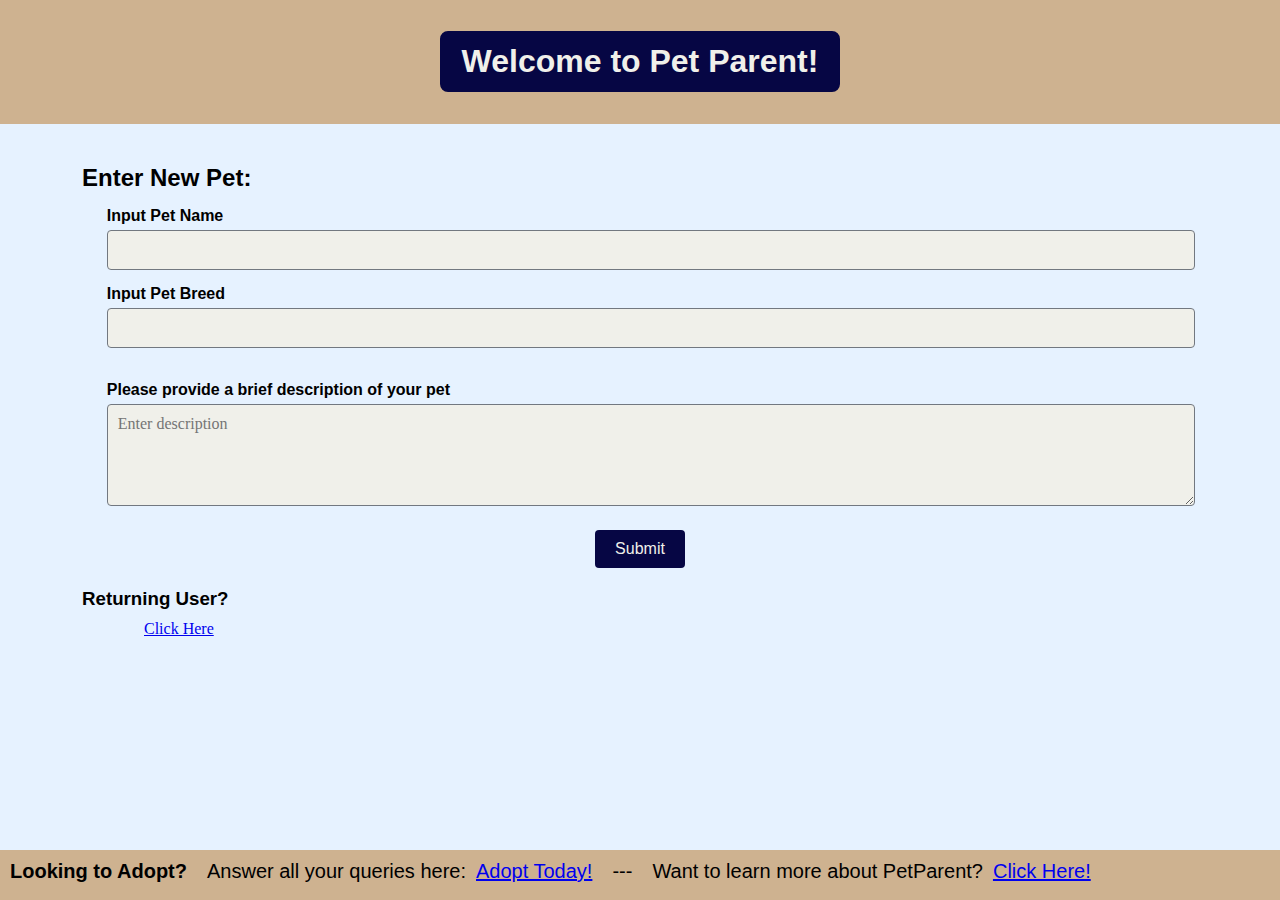
<file: src/index.html>
<!DOCTYPE html>
<html lang="en">
<head>
  <meta charset="UTF-8">
  <title>PetParent</title>
  <meta name="viewport" content="width=device-width, initial-scale=1.0">
  <link href="styles/frontpage.css" rel="stylesheet">
</head>

<body>
  <header>
    <h1 id="title">Welcome to Pet Parent!</h1>
  </header>

  <main>
    <h2>Enter New Pet:</h2>
    <form>
      <div class="form-group">
        <label for="pet-name">Input Pet Name</label>
        <input type="text" id="pet-name" name="Pet Name">
        <br>
        <label for="pet-breed">Input Pet Breed</label>
        <input type="text" id="pet-breed" name="Pet Breed">
        <br>
        <br>
        <label for="pet-description">Please provide a brief description of your pet</label>
        <textarea id="pet-description" placeholder="Enter description"></textarea>
      </div>
      <div class="form-buttons">
        <button type="submit" id="update" onclick="addFirstPet(event)">Submit</button>
      </div>
    </form>

    <h3>Returning User?</h3>
    <a href="main.html" id="returninguser">Click Here</a>
    <br>
    <br>
  </main>

  <footer>
    <p><strong>Looking to Adopt?</strong></p>
    <p>Answer all your queries here:</p>
    <a id="adoptlink" href="https://www.aspca.org/adopt-pet" target="_blank">Adopt Today!</a>
    <p>---</p>
    <p>Want to learn more about PetParent?</p>
    <a id="aboutlink" href="about.html">Click Here!</a>
  </footer>

  <script src="scripts/firstload.js"></script>
</body>
</html>
</file>
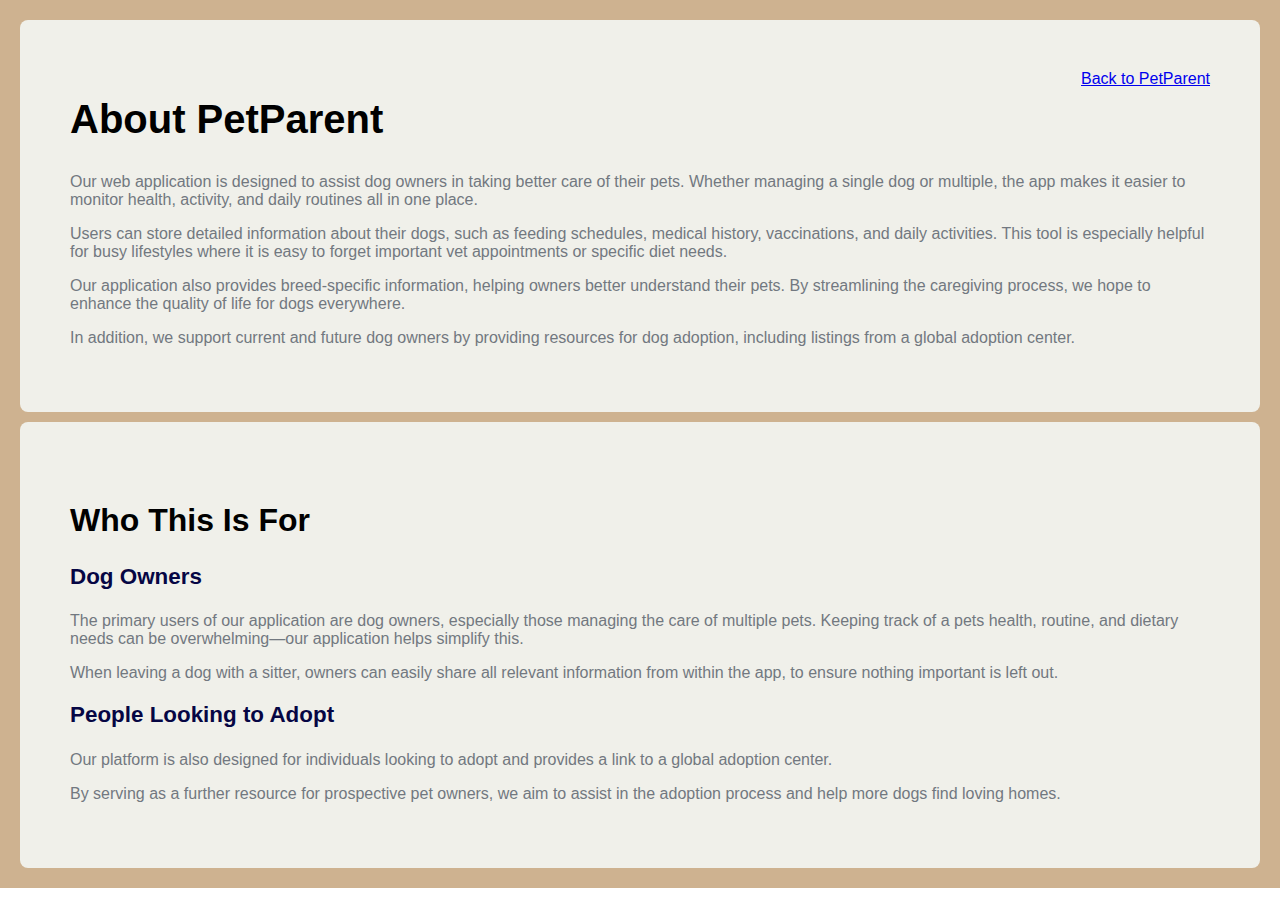
<file: src/about.html>
<!DOCTYPE html>
<html lang="en">
<head>
    <meta charset="UTF-8">
    <title>AboutPetParent</title>
    <link href="styles/about.css" rel="stylesheet">
    <meta name="viewport" content="width=device-width, initial-scale=1.0">
</head>
<body>
    <main>
        <section id="about-purpose">
          <div id="title">
            <h1>About PetParent</h1>
            <a id="mainlink" href="main.html">Back to PetParent</a>
          </div>
          <p>
            Our web application is designed to assist dog owners in taking better care of their pets. Whether managing a single dog or multiple, the app makes it easier to monitor health, activity, and daily routines all in one place.
          </p>
          <p>
            Users can store detailed information about their dogs, such as feeding schedules, medical history, vaccinations, and daily activities. This tool is especially helpful for busy lifestyles where it is easy to forget important vet appointments or specific diet needs.
          </p>
          <p>
            Our application also provides breed-specific information, helping owners better understand their pets. By streamlining the caregiving process, we hope to enhance the quality of life for dogs everywhere.
          </p>
          <p>
            In addition, we support current and future dog owners by providing resources for dog adoption, including listings from a global adoption center.
          </p>
        </section>

        <section id="about-users">
          <h2>Who This Is For</h2>
          <article>
            <h3>Dog Owners</h3>
            <p>
              The primary users of our application are dog owners, especially those managing the care of multiple pets. Keeping track of a pets health, routine, and dietary needs can be overwhelming—our application helps simplify this.
            </p>
            <p>
              When leaving a dog with a sitter, owners can easily share all relevant information from within the app, to ensure nothing important is left out.
            </p>
          </article>

          <article>
            <h3>People Looking to Adopt</h3>
            <p>
              Our platform is also designed for individuals looking to adopt and provides a link to a global adoption center.
            </p>
            <p>
              By serving as a further resource for prospective pet owners, we aim to assist in the adoption process and help more dogs find loving homes.
            </p>
          </article>
        </section>
      </main>
</body>
</html>
</file>
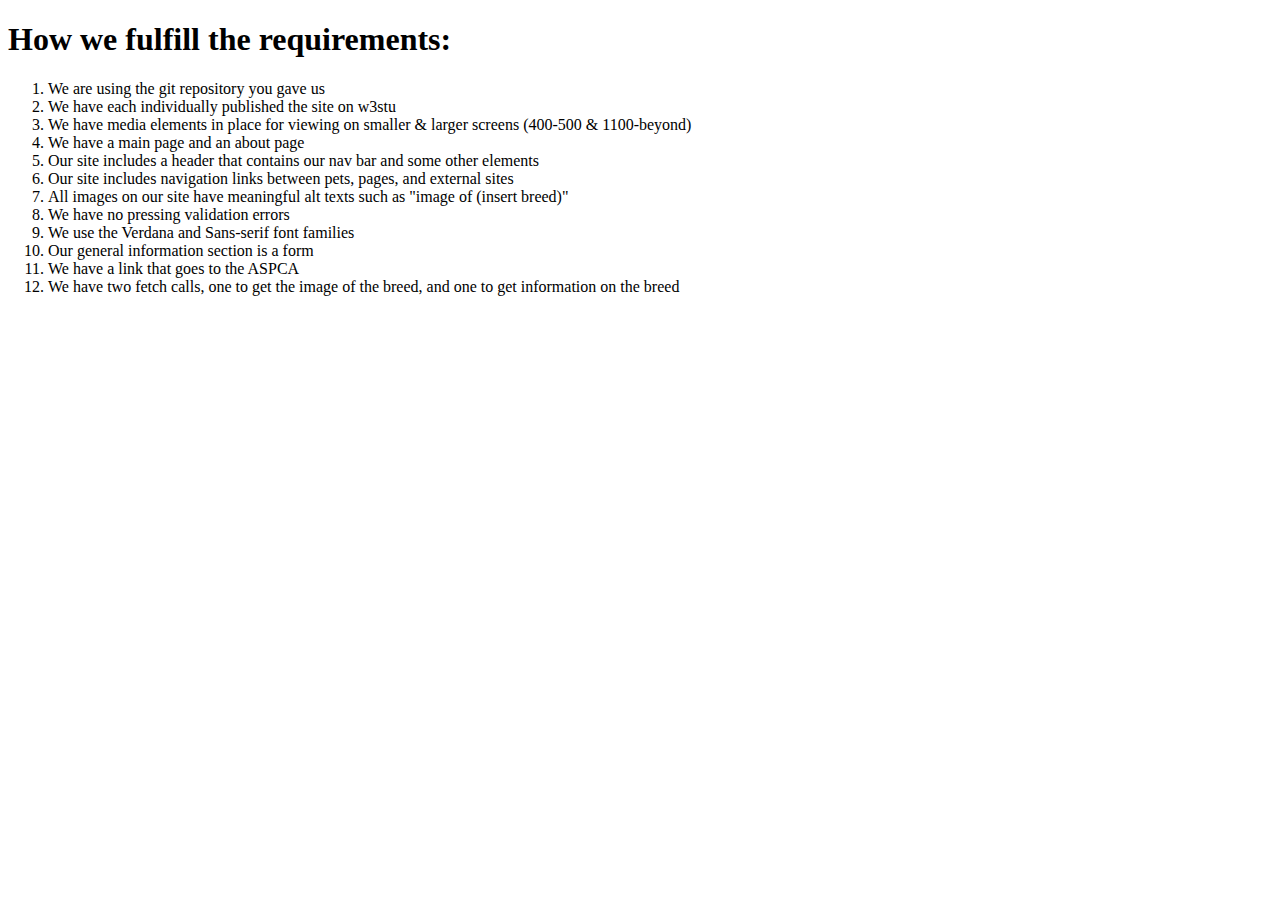
<file: src/report.html>
<!DOCTYPE html>
<html lang="en">
<head>
    <meta charset="UTF-8">
    <title>PetParent Report</title>
</head>

<body>
    <h1>How we fulfill the requirements:</h1>
    <ol>
        <li>We are using the git repository you gave us</li>
        <li>We have each individually published the site on w3stu</li>
        <li>We have media elements in place for viewing on smaller & larger screens (400-500 & 1100-beyond)</li>
        <li>We have a main page and an about page</li>
        <li>Our site includes a header that contains our nav bar and some other elements</li>
        <li>Our site includes navigation links between pets, pages, and external sites</li>
        <li>All images on our site have meaningful alt texts such as "image of (insert breed)"</li>
        <li>We have no pressing validation errors</li>
        <li>We use the Verdana and Sans-serif font families</li>
        <li>Our general information section is a form</li>
        <li>We have a link that goes to the ASPCA</li>
        <li>We have two fetch calls, one to get the image of the breed, and one to get information on the breed</li>
    </ol>
</body>
</file>
<file: src/styles/frontpage.css>
:root {
    --light_gray: #727880;
    --dark_gray: #363d46;
    --white: #f0f0ea;
    --tan: #ceb290;
    --dark_blue: #060644;
    --light_blue: #E6F2FF;
}

html, body {
    background-color: var(--light_blue);
    height: 100%;
    margin: 0;
    display: flex;
    flex-direction: column;
    font-family: serif;
}

header {
    background-color: var(--tan);
    display: flex;
    flex-direction: row;
    justify-content: center;
    align-items: center;
    padding: 10px 0;
}

main {
    flex: 1;
    padding: 20px;
}

#title {
    background-color: var(--dark_blue);
    padding: 10px 20px;
    color: var(--white);
    border: 2px solid var(--dark_blue);
    border-radius: 8px;
    font-family: Verdana, sans-serif;
    text-align: center;
}

h2, h3 {
    font-family: Verdana, sans-serif;
    margin: 20px 5% 10px;
}

.form-group {
    margin: 0 7%;
}

.form-group label {
    display: block;
    margin-top: 15px;
    font-weight: bold;
    font-family: Verdana, sans-serif;
}

input, textarea {
    width: 100%;
    padding: 10px;
    margin-top: 5px;
    border: 1px solid var(--light_gray);
    border-radius: 4px;
    font-family: serif;
    font-size: 1em;
    background-color: var(--white);
}

textarea {
    resize: vertical;
    min-height: 80px;
}

.form-buttons {
    text-align: center;
    margin-top: 20px;
}

#update {
    font-family: Verdana, sans-serif;
    font-size: 1em;
    padding: 10px 20px;
    border: none;
    border-radius: 4px;
    background-color: var(--dark_blue);
    color: var(--white);
}

#returninguser {
    margin-left: 10%;
}

footer {
    background-color: var(--tan);
    display: flex;
    flex-direction: row;
    min-height: 50px;
}

footer p, footer a {
    font-family: Verdana, sans-serif;
    text-align: center;
    padding: 10px;
    margin: 0;
    font-size: 20px;

}

footer a {
    padding-left: 0px;
}

/* responsive design when screen size is below 501px */
@media (max-width: 500px) {
    footer p{
    font-size: 10px;
    }

    footer a{
    font-size: 10px;
    }
}
</file>
<file: src/styles/about.css>
:root {
    --light_gray: #727880;
    --dark_gray: #363d46;
    --white: #f0f0ea;
    --tan: #ceb290;
    --dark_blue: #060644;
}

body {
    font-family: Verdana, sans-serif;
    margin: 0;
    padding: 0;
  }
  
  main {
    background-color: var(--tan);
    padding: 10px;
  }
  
  #title {
    display: flex;
    flex-direction: row;
    justify-content: space-between;
  }

  section {
    background-color: var(--white);
    border-radius: 8px;
    margin: 10px;
    padding: 50px;
  }
  
  h1, h2 {
    color: var(--dark_grey);
    margin-bottom: 15px;
  }
  
  h1 {
    font-size: 2.5rem;
    text-align: center;
  }
  
  h2 {
    font-size: 2rem;
    padding-bottom: 5px;
    margin-top: 30px;
  }
  
  h3 {
    font-size: 1.4rem;
    margin-top: 20px;
    color: var(--dark_blue);
  }
  
  p {
    color: var(--light_gray);
    margin-bottom: 15px;
    font-family: sans-serif;
  }
  
  /* responsive design to make headings smaller when screen size is below 501px */
  @media (max-width: 500px) {
    main {
      padding: 5px;
    }
  
    h1 {
      font-size: 2rem;
    }
  
    h2 {
      font-size: 1.6rem;
    }
  
    h3 {
      font-size: 1.2rem;
    }
  }
</file>
